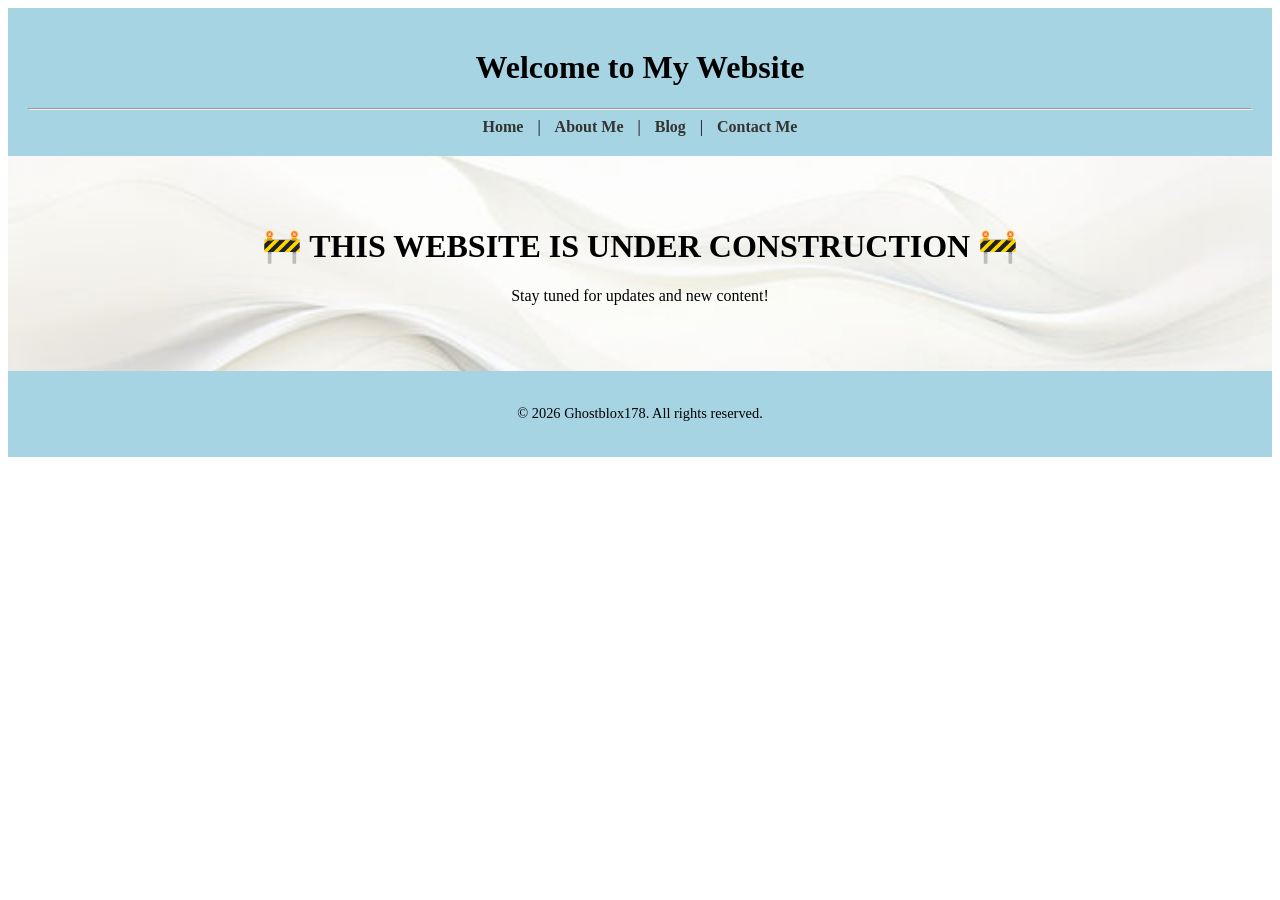
<file: index.html>
<!DOCTYPE html>
<html lang="en">
<head>
    <meta charset="UTF-8">
    <meta name="viewport" content="width=device-width, initial-scale=1.0">
    <link rel="stylesheet" href="style.css">
    <link rel="icon" href="hanyilogo.jpg" type="image/jpeg">
    <title>Hanyi Yu Website</title>
</head>
<body>
    <header id="p1">
        <h1>Welcome to My Website</h1>
        <hr>
        <nav>
             <a href="index.html">Home</a> |
            <a href="aboutme.html">About Me</a> |
            <a href="blog.html">Blog</a> |
            <a href="contact.html">Contact Me</a>
        </nav>
        </nav>
    </header>

    <main id="p5">
        <h1>🚧 THIS WEBSITE IS UNDER CONSTRUCTION 🚧</h1>
        <p>Stay tuned for updates and new content!</p>
    </main>

    <footer>
        <p>&copy; 2026 Ghostblox178. All rights reserved.</p>
    </footer>
</body>
</html>
</file>
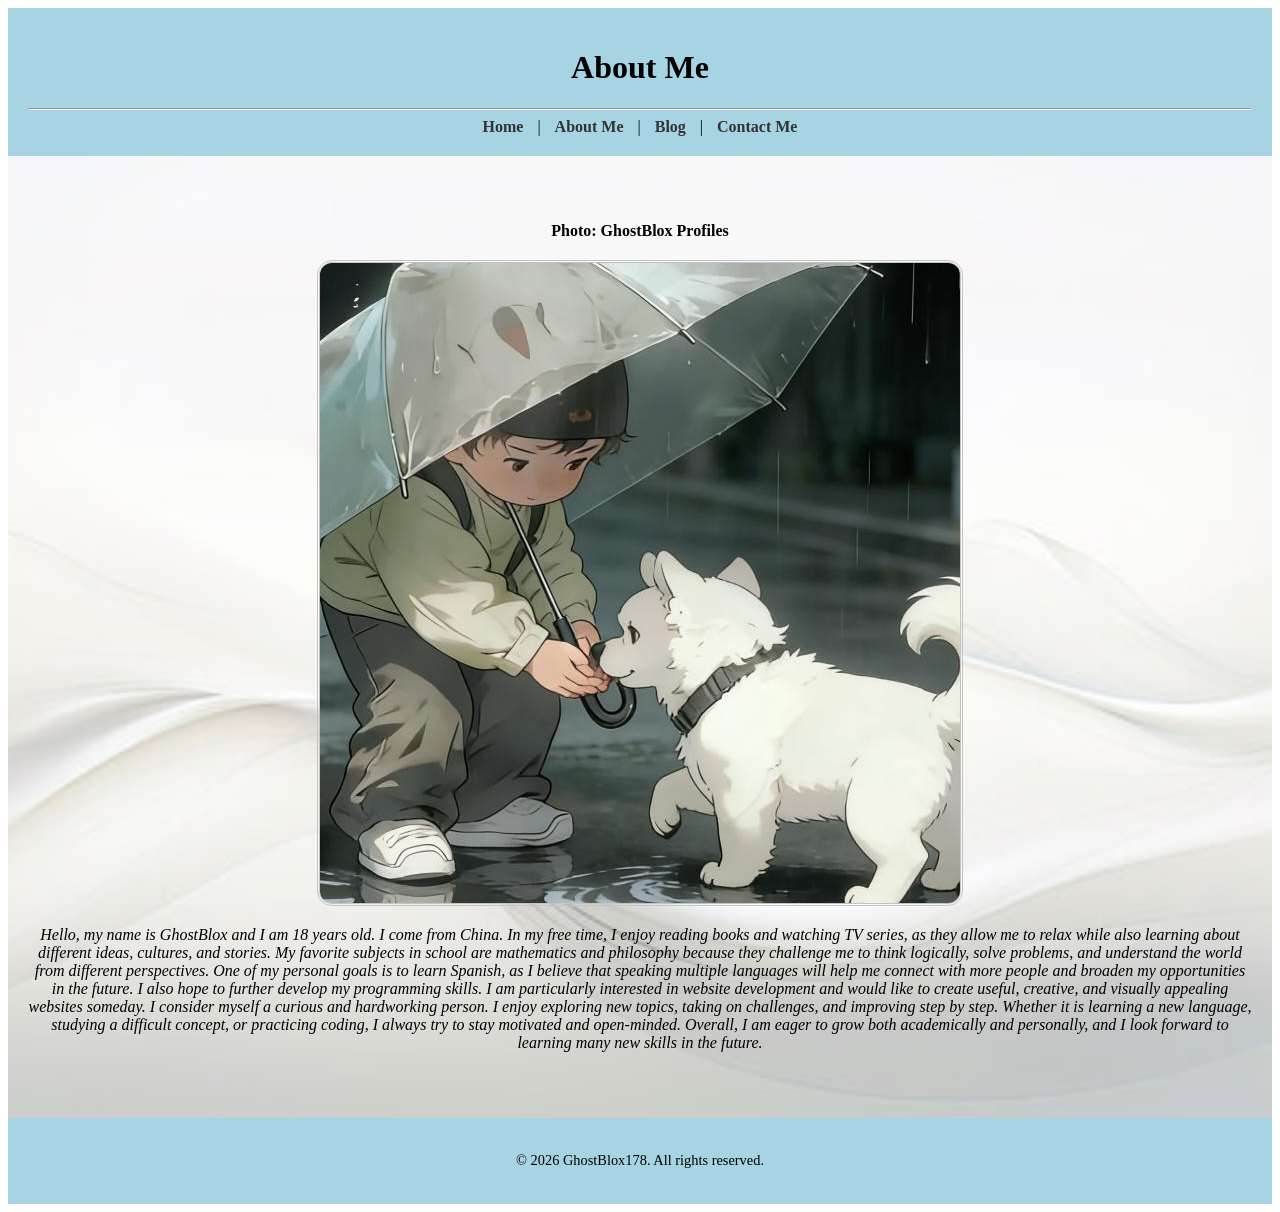
<file: aboutme.html>
<!DOCTYPE html>
<html lang="en">
<head>
    <meta charset="UTF-8">
    <meta name="viewport" content="width=device-width, initial-scale=1.0">
    <link rel="stylesheet" href="style.css">
    <link rel="icon" href="hanyilogo.jpg" type="image/jpeg">
    <title>About Hanyi</title>
</head>
<body>
    <header id="p1">
        <h1>About Me</h1>
        <hr>
        <nav>
            <a href="index.html">Home</a> |
            <a href="aboutme.html">About Me</a> |
            <a href="blog.html">Blog</a> |
             <a href="contact.html">Contact Me</a>
        </nav>
        </nav>
    </header>

    <main id="p5">
        <p><b>Photo: GhostBlox Profiles</b></p>
        <img src="hanyilogo.jpg" id="p9" alt="GhostBlox178">
        <p><i>
            Hello, my name is GhostBlox and I am 18 years old. I come from China. In my free time, I enjoy reading books and watching TV series, as they allow me to relax while also learning about different ideas, cultures, and stories. My favorite subjects in school are mathematics and philosophy because they challenge me to think logically, solve problems, and understand the world from different perspectives.
            One of my personal goals is to learn Spanish, as I believe that speaking multiple languages will help me connect with more people and broaden my opportunities in the future. I also hope to further develop my programming skills. I am particularly interested in website development and would like to create useful, creative, and visually appealing websites someday.
            I consider myself a curious and hardworking person. I enjoy exploring new topics, taking on challenges, and improving step by step. Whether it is learning a new language, studying a difficult concept, or practicing coding, I always try to stay motivated and open-minded. Overall, I am eager to grow both academically and personally, and I look forward to learning many new skills in the future.
        </p></i>
    </main>

    <footer>
        <p>&copy; 2026 GhostBlox178. All rights reserved.</p>
    </footer>
</body>

</html>
</file>
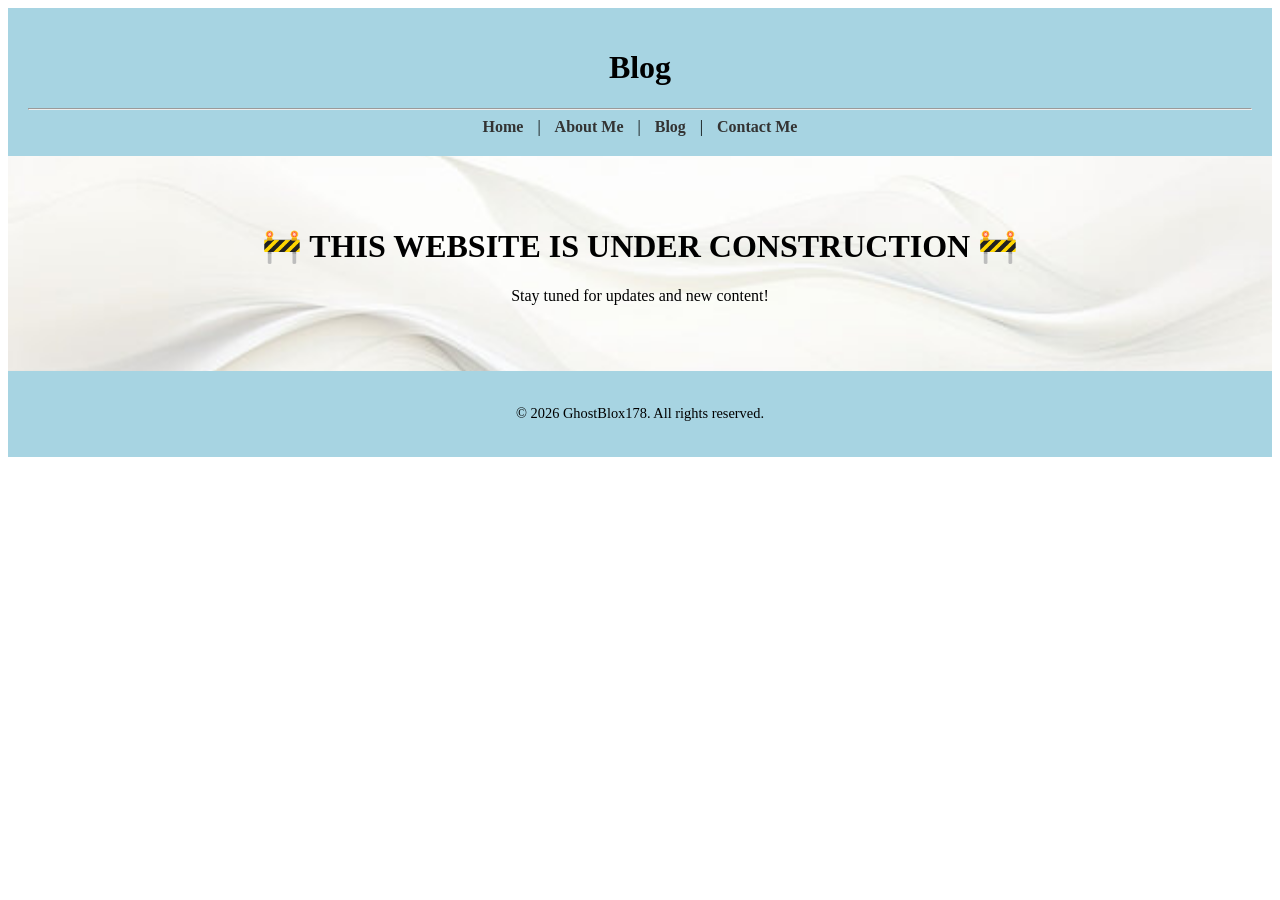
<file: blog.html>
<!DOCTYPE html>
<html lang="en">
<head>
    <meta charset="UTF-8">
    <meta name="viewport" content="width=device-width, initial-scale=1.0">
    <link rel="stylesheet" href="style3.css">
    <link rel="icon" href="hanyilogo.jpg" type="image/jpeg">
    <title>Hanyi Blog</title>
</head>
<body>
    <header id="p1">
        <h1>Blog</h1>
        <hr>
        <nav>
             <a href="index.html">Home</a> |
            <a href="aboutme.html">About Me</a> |
            <a href="blog.html">Blog</a> |
            <a href="contact.html">Contact Me</a>
        </nav>
    </header>

 <main id="p5">
        <h1>🚧 THIS WEBSITE IS UNDER CONSTRUCTION 🚧</h1>
        <p>Stay tuned for updates and new content!</p>
    </main>
    <footer>
        <p>&copy; 2026 GhostBlox178. All rights reserved.</p>
    </footer>
</body>

</html>
</file>
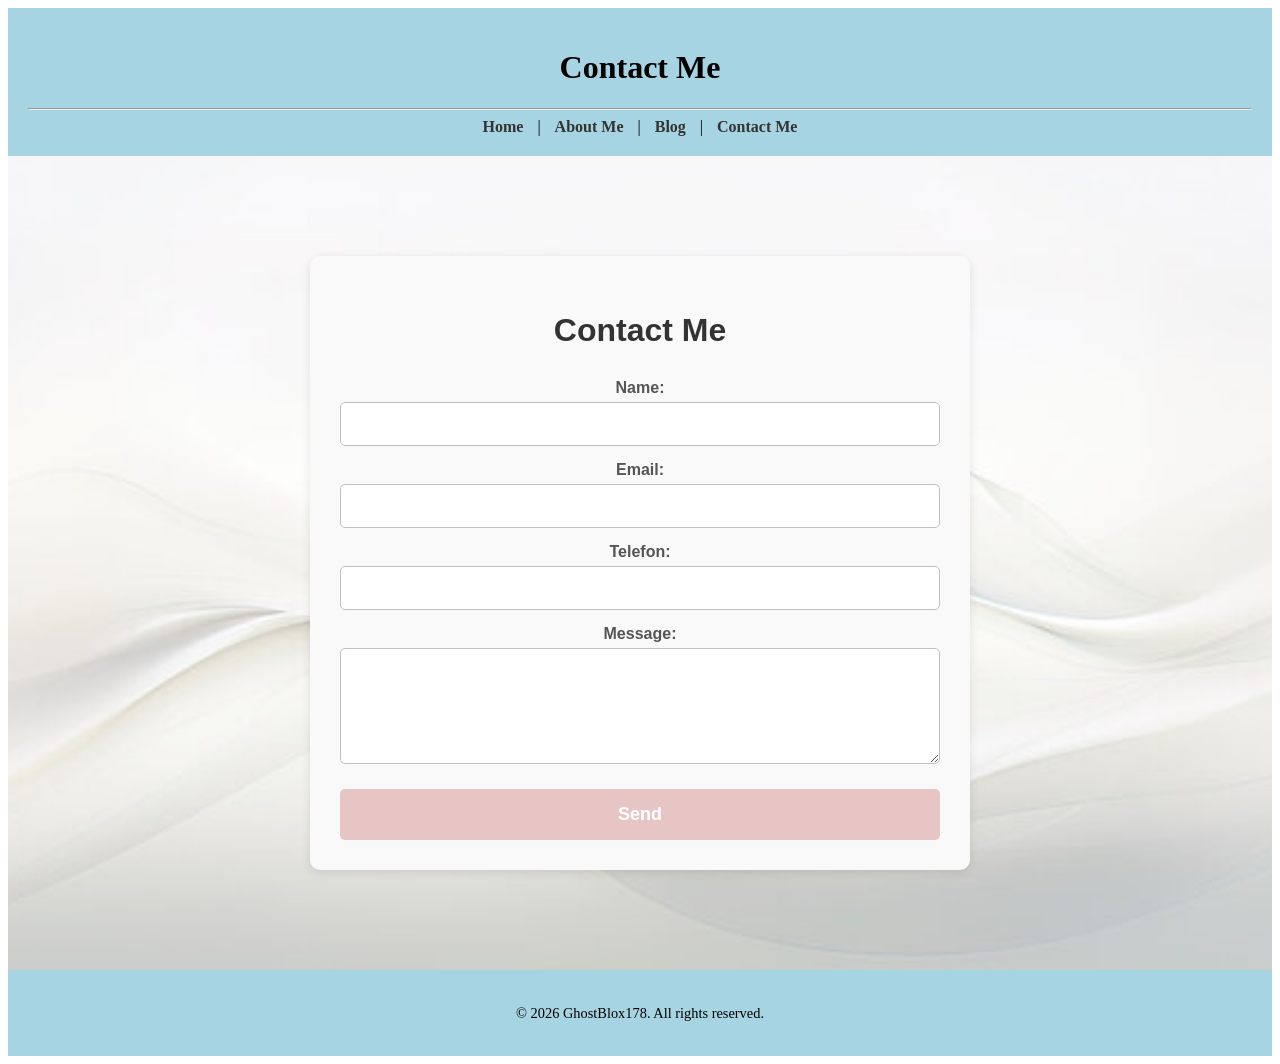
<file: contact.html>
<!DOCTYPE html>
<html lang="en">
<head>
    <meta charset="UTF-8">
    <meta name="viewport" content="width=device-width, initial-scale=1.0">
    <link rel="stylesheet" href="style2.css">
    <link rel="icon" href="hanyilogo.jpg" type="image/jpeg">
    <title>Contact Hanyi</title>
</head>
<body>
    <header id="p1">
        <h1>Contact Me</h1>
        <hr>
        <nav>
             <a href="index.html">Home</a> |
            <a href="aboutme.html">About Me</a> |
            <a href="blog.html">Blog</a> |
            <a href="contact.html">Contact Me</a>
        </nav>
        </nav>
    </header>

    <main id="p5">
        <div class="contact-section">
    <h2 style="text-align: center;">Contact Me</h2>
    
    <!-- HIER MUSST DU DEINE ECHTE ID EINSETZEN -->
    <form action="https://formspree.io/f/xgolknbk" method="POST" class="contact-form">
        
        <!-- WICHTIG: name Attribute müssen richtig sein! -->
        <label for="name">Name:</label>
        <input type="text" id="name" name="name" required>
        
        <label for="email">Email:</label>
        <input type="email" id="email" name="email" required>
        
        <label for="tel">Telefon:</label>
        <input type="tel" id="tel" name="telefon" required>
        
        <label for="message">Message:</label>
        <textarea id="message" name="message" rows="5" required></textarea>
        
        <button type="submit" class="submit-btn">Send</button>
    </form>
</div>
    </main>

    <footer>
        <p>&copy; 2026 GhostBlox178. All rights reserved.</p>
    </footer>
</body>
</html>
</file>
<file: style.css>
/* Header */
#p1 {
    background-color: rgb(167, 212, 226);
    padding: 20px;
    text-align: center;
}

/* Navigation links */
#p1 nav a {
    text-decoration: none;
    color: #333;
    font-weight: bold;
    margin: 0 10px;
    transition: color 0.3s;
}

#p1 nav a:hover {
    color: rgb(0, 102, 153);
}

/* Main section */
#p5 {
    text-align: center;
    padding: 50px 20px;
    background-image: url('image.jpg');
    background-repeat: no-repeat;
    background-size: cover;
    background-position: center;
}

/* Images */
#p9 {
    border-radius: 15px;
    border: 3px double rgb(196, 196, 196);
    max-width: 90%;
    height: auto;
    display: block;
    margin: 20px auto;
}

/* Footer */
footer {
    text-align: center;
    padding: 20px;
    background-color: rgb(167, 212, 226);
    font-size: 0.9em;
}
</file>
<file: style3.css>
/* Header */
#p1 {
    background-color: rgb(167, 212, 226);
    padding: 20px;
    text-align: center;
}

/* Navigation links */
#p1 nav a {
    text-decoration: none;
    color: #333;
    font-weight: bold;
    margin: 0 10px;
    transition: color 0.3s;
}

#p1 nav a:hover {
    color: rgb(0, 102, 153);
}

/* Main section */
#p5 {
    text-align: center;
    padding: 50px 20px;
    background-image: url('image.jpg');
    background-repeat: no-repeat;
    background-size: cover;
    background-position: center;
}

/* Images */
#p9 {
    border-radius: 15px;
    border: 3px double rgb(196, 196, 196);
    max-width: 90%;
    height: auto;
    display: block;
    margin: 20px auto;
}

/* Footer */
footer {
    text-align: center;
    padding: 20px;
    background-color: rgb(167, 212, 226);
    font-size: 0.9em;
}
</file>
<file: style2.css>
/* Header */
#p1 {
    background-color: rgb(167, 212, 226);
    padding: 20px;
    text-align: center;
}

/* Navigation links */
#p1 nav a {
    text-decoration: none;
    color: #333;
    font-weight: bold;
    margin: 0 10px;
    transition: color 0.3s;
}

#p1 nav a:hover {
    color: rgb(0, 102, 153);
}

/* Main section */
#p5 {
    text-align: center;
    padding: 50px 20px;
    background-image: url('image.jpg');
    background-repeat: no-repeat;
    background-size: cover;
    background-position: center;
}

/* Images */
#p9 {
    border-radius: 15px;
    border: 3px double rgb(196, 196, 196);
    max-width: 90%;
    height: auto;
    display: block;
    margin: 20px auto;
}


/* Contact Section */
.contact-section {
    max-width: 600px;
    margin: 50px auto;
    padding: 30px;
    background-color: #f9f9f9;
    border-radius: 10px;
    box-shadow: 0 2px 10px rgba(0,0,0,0.1);
}

.contact-section h2 {
    font-size: 32px;
    color: #333;
    margin-bottom: 30px;
    font-family: 'Segoe UI', Tahoma, Geneva, Verdana, sans-serif;
}

.contact-form {
    display: flex;
    flex-direction: column;
    gap: 15px;
}

.contact-form label {
    font-size: 16px;
    font-weight: bold;
    color: #555;
    font-family: Arial, Helvetica, sans-serif;
    margin-bottom: -10px;
}

.contact-form input,
.contact-form textarea {
    padding: 12px;
    border: 1px solid #c7bfbf;
    border-radius: 5px;
    font-size: 16px;
    font-family: Arial, Helvetica, sans-serif;
    transition: border 0.3s ease;
}

.contact-form input:focus,
.contact-form textarea:focus {
    border-color: rgb(255, 150, 150);
    outline: none;
    box-shadow: 0 0 5px rgba(247, 247, 247, 0.5);
}

.submit-btn {
    background-color: rgb(232, 197, 197);
    color: white;
    padding: 15px 30px;
    border: none;
    border-radius: 5px;
    font-size: 18px;
    font-weight: bold;
    cursor: pointer;
    transition: background-color 0.3s ease;
    margin-top: 10px;
}

.submit-btn:hover {
    background-color: rgb(200, 120, 120);
}

/* Responsive für Handys */
@media (max-width: 768px) {
    .contact-section {
        margin: 30px 20px;
        padding: 20px;
    }
    
    .contact-section h2 {
        font-size: 28px;
    }
}

/* Footer */
footer {
    text-align: center;
    padding: 20px;
    background-color: rgb(167, 212, 226);
    font-size: 0.9em;
}
</file>
